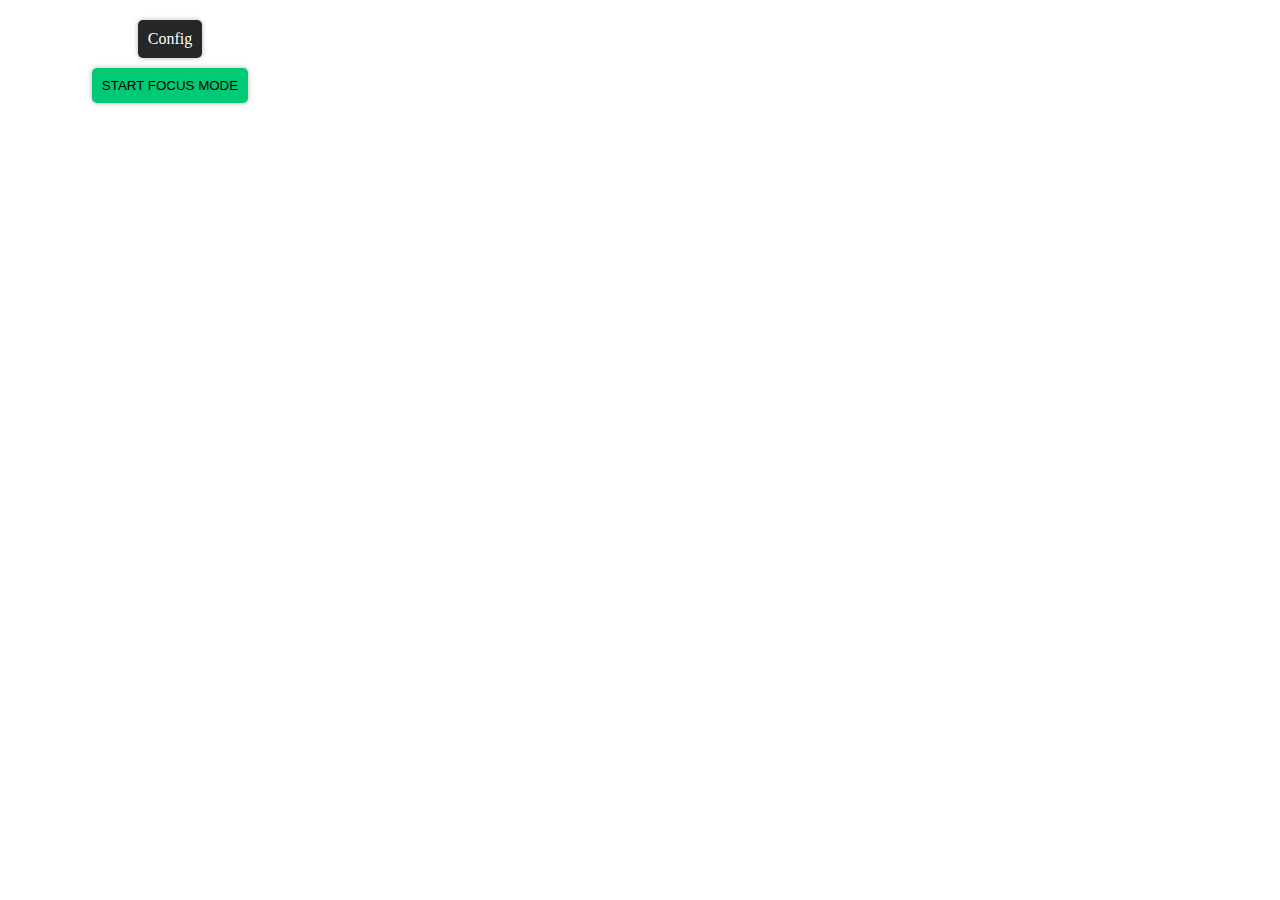
<file: keepFocus/index.html>
<!DOCTYPE html>
<html lang="en">

<head>
    <meta charset="UTF-8">
    <link rel="stylesheet" href="style.css">
</head>

<body>
    <a href="" id="config">
        Config
    </a>


    <button class="btnStart">
        START FOCUS MODE
    </button>
    <script src="index.js"></script>
</body>

</html>
</file>
<file: keepFocus/style.css>
html, body{
    width: 300px;
    margin: 0px;
    padding: 0px;
    display: flex;
    flex-wrap: wrap;
    flex-direction: column;
    justify-content: center;
    align-items: center;
    padding: 10px;
}

#config{
    text-decoration: none;
    background-color: rgb(39, 39, 39);
    color: white;
    padding: 10px;
    box-shadow: 0px 0px 5px rgba(0, 0, 0, 0.301);
    border-radius: 5px;
}

.btnStart{
    background-color: #00ca76;
    border: none;
    box-shadow: 0px 0px 5px rgba(0, 0, 0, 0.301);
    cursor: pointer;
    padding: 10px;
    margin-top: 10px;
    border-radius: 5px;
}
</file>
